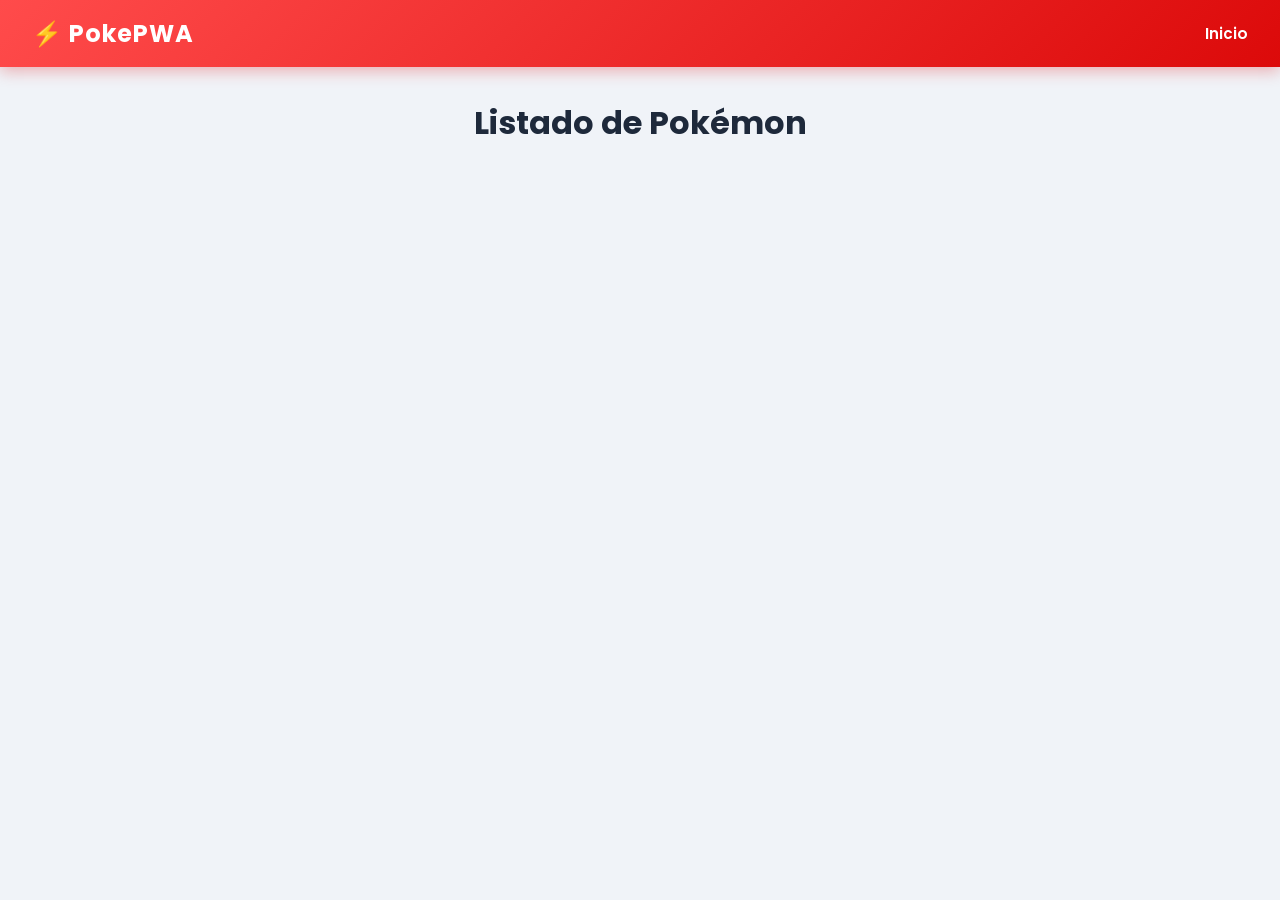
<file: index.html>
<!DOCTYPE html>
<html lang="es">
<head>
    <meta charset="UTF-8">
    <meta name="viewport" content="width=device-width, initial-scale=1.0">
    <title>PokePWA - Pokedex</title>
    <link rel="stylesheet" href="css/style.css">
    <link rel="manifest" href="manifest.json">
</head>
<body>

    <!-- Navbar -->
    <nav class="navbar">
        <div class="logo">⚡ PokePWA</div>
        <ul class="nav-links">
            <li><a href="#" onclick="cerrarDetalle()">Inicio</a></li>
        </ul>
    </nav>

    <!-- Vista Principal (Lista) -->
    <div id="vista-lista">
        <h2 class="main-title">Listado de Pokémon</h2>
        <main>
            <section id="pokemon-container" class="grid-container"></section>
        </main>
    </div>

    <!-- Vista de Detalle (Oculta por defecto) -->
    <div id="vista-detalle" class="oculto">
        <nav class="navbar" style="background: #333;">
            <button onclick="cerrarDetalle()" class="btn-volver">⬅ Volver a la Lista</button>
        </nav>
        <h2 class="main-title">Detalle del Pokémon</h2>
        <main>
            <section id="detalle-container" class="detalle-card"></section>
        </main>
    </div>

    <script>
        if ('serviceWorker' in navigator) {
            navigator.serviceWorker.register('./serviceworker.js')
                .then(() => console.log('SW listo'))
                .catch(err => console.log('Error SW:', err));
        }
    </script>
    <script src="js/app.js"></script>
</body>
</html>
</file>
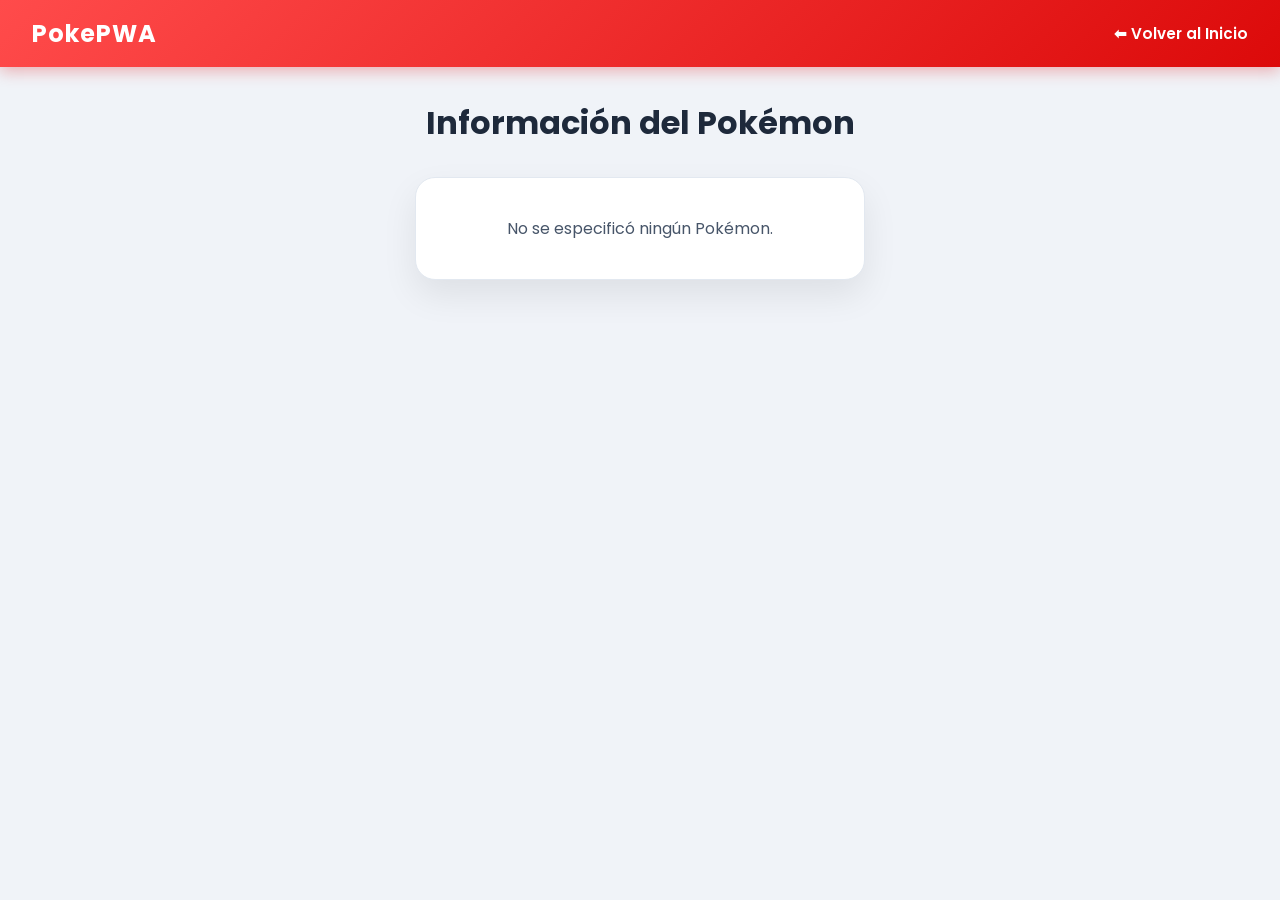
<file: detalle.html>
<!DOCTYPE html>
<html lang="es">
<head>
    <meta charset="UTF-8">
    <meta name="viewport" content="width=device-width, initial-scale=1.0">
    <title>Detalle del Pokémon</title>
    <!-- Asegúrate de apuntar a css/style.css -->
    <link rel="stylesheet" href="css/style.css">
    <link rel="manifest" href="manifest.json">
</head>
<body>

    <!-- Navbar estilizada -->
    <nav class="navbar">
        <div class="logo"> PokePWA</div>
        <ul class="nav-links">
            <li><a href="index.html">⬅ Volver al Inicio</a></li>
        </ul>
    </nav>

    <h2 class="main-title">Información del Pokémon</h2>

    <main>
        <!-- Tarjeta donde se inyectará todo desde detalle.js -->
        <section id="detalle-container" class="detalle-card">
            <p>Cargando información del Pokémon...</p>
        </section>
    </main>

    <script src="js/detalle.js"></script>
</body>
</html>
</file>
<file: css/style.css>
@import url('https://fonts.googleapis.com/css2?family=Poppins:wght@300;400;600;700&display=swap');

* {
    margin: 0;
    padding: 0;
    box-sizing: border-box;
    font-family: 'Poppins', sans-serif;
}

body {
    background-color: #f0f3f8;
    color: #2c3e50;
    min-height: 100vh;
}

/* Navbar */
.navbar {
    background: linear-gradient(135deg, #ff4b4b, #dc0a0a);
    padding: 1rem 2rem;
    display: flex;
    justify-content: space-between;
    align-items: center;
    box-shadow: 0 4px 15px rgba(220, 10, 10, 0.3);
    position: sticky;
    top: 0;
    z-index: 100;
}

.navbar .logo {
    color: #ffffff;
    font-size: 1.5rem;
    font-weight: 700;
    letter-spacing: 1px;
    display: flex;
    align-items: center;
    gap: 8px;
}

.navbar .nav-links {
    list-style: none;
    display: flex;
    gap: 20px;
}

.navbar .nav-links a {
    color: #ffffff;
    text-decoration: none;
    font-weight: 600;
    font-size: 0.95rem;
    transition: opacity 0.2s;
}

.navbar .nav-links a:hover {
    opacity: 0.8;
}

/* Titulo principal */
.main-title {
    text-align: center;
    margin: 2rem 0 1rem;
    font-size: 2rem;
    color: #1e293b;
}

/* Grid de Pokémons */
.grid-container {
    display: grid;
    grid-template-columns: repeat(auto-fit, minmax(240px, 1fr));
    gap: 25px;
    padding: 20px;
    max-width: 1200px;
    margin: 0 auto;
    justify-items: center;
}

/* Card Pokémon */
.pokemon-card {
    background: #ffffff;
    border-radius: 16px;
    padding: 20px;
    width: 100%;
    max-width: 260px;
    text-align: center;
    box-shadow: 0 10px 25px rgba(0, 0, 0, 0.05);
    transition: all 0.3s ease;
    border: 1px solid #e2e8f0;
    display: flex;
    flex-direction: column;
    align-items: center;
}

.pokemon-card:hover {
    transform: translateY(-8px);
    box-shadow: 0 15px 30px rgba(0, 0, 0, 0.12);
}

.pokemon-card img {
    width: 140px;
    height: 140px;
    object-fit: contain;
    filter: drop-shadow(0 8px 12px rgba(0, 0, 0, 0.15));
    transition: transform 0.3s ease;
}

.pokemon-card:hover img {
    transform: scale(1.08);
}

.pokemon-card h3 {
    margin: 15px 0 8px;
    font-size: 1.1rem;
    font-weight: 700;
    color: #0f172a;
}

.pokemon-card p {
    color: #64748b;
    font-size: 0.85rem;
    font-weight: 500;
    margin-bottom: 15px;
    text-transform: capitalize;
    background: #f1f5f9;
    padding: 4px 12px;
    border-radius: 20px;
}

.pokemon-card button {
    background: linear-gradient(135deg, #3b82f6, #2563eb);
    color: #ffffff;
    border: none;
    padding: 10px 20px;
    border-radius: 10px;
    cursor: pointer;
    font-weight: 600;
    font-size: 0.9rem;
    width: 100%;
    transition: background 0.3s ease, transform 0.2s;
    box-shadow: 0 4px 12px rgba(37, 99, 235, 0.25);
}

.pokemon-card button:hover {
    background: linear-gradient(135deg, #2563eb, #1d4ed8);
    transform: scale(1.02);
}

/* Vista de detalle */
.detalle-card {
    max-width: 420px;
    margin: 40px auto;
    background: #ffffff;
    padding: 30px;
    border-radius: 20px;
    text-align: center;
    box-shadow: 0 15px 35px rgba(0, 0, 0, 0.1);
    border: 1px solid #e2e8f0;
}

.detalle-card img {
    width: 200px;
    height: 200px;
    filter: drop-shadow(0 10px 15px rgba(0, 0, 0, 0.15));
}

.detalle-card h2 {
    margin: 15px 0;
    font-size: 1.5rem;
}

.detalle-card p {
    margin: 8px 0;
    color: #475569;
}

.detalle-card ul {
    list-style: none;
    padding: 0;
    margin-top: 15px;
}

.detalle-card ul li {
    background: #f8fafc;
    border: 1px solid #e2e8f0;
    margin: 6px 0;
    padding: 8px 14px;
    border-radius: 8px;
    font-weight: 500;
    text-transform: capitalize;
}
/* Estilos adicionales para la vista de detalle */
.detalle-card {
    max-width: 450px;
    margin: 30px auto;
    background: #ffffff;
    padding: 30px;
    border-radius: 20px;
    text-align: center;
    box-shadow: 0 15px 35px rgba(0, 0, 0, 0.08);
    border: 1px solid #e2e8f0;
}

.detalle-card img {
    width: 200px;
    height: 200px;
    object-fit: contain;
    filter: drop-shadow(0 10px 15px rgba(0, 0, 0, 0.15));
}

.detalle-card h2 {
    margin: 15px 0 10px;
    font-size: 1.6rem;
    color: #0f172a;
}

.tipos-container {
    margin-bottom: 15px;
}

.badge-tipo {
    background: #ef5350;
    color: white;
    padding: 4px 12px;
    border-radius: 20px;
    font-size: 0.85rem;
    font-weight: 600;
    text-transform: uppercase;
    display: inline-block;
    margin: 2px;
}

.info-grid {
    display: flex;
    justify-content: space-around;
    background: #f8fafc;
    padding: 12px;
    border-radius: 12px;
    margin-bottom: 15px;
}

.info-grid p {
    font-size: 0.95rem;
    color: #475569;
}

.habilidades {
    color: #475569;
    font-size: 0.9rem;
    text-transform: capitalize;
}

.separador {
    margin: 20px 0;
    border: 0;
    border-top: 1px solid #e2e8f0;
}

.stats-list {
    list-style: none;
    padding: 0;
    margin-top: 10px;
}

.stats-list li {
    background: #f1f5f9;
    margin: 6px 0;
    padding: 8px 16px;
    border-radius: 8px;
    display: flex;
    justify-content: space-between;
    font-size: 0.88rem;
    color: #334155;
}
/* Utilidades para ocultar vistas */
.oculto {
    display: none !important;
}

.btn-volver {
    background: #ffffff;
    color: #111827;
    border: none;
    padding: 8px 16px;
    border-radius: 8px;
    font-weight: 600;
    cursor: pointer;
}
</file>
